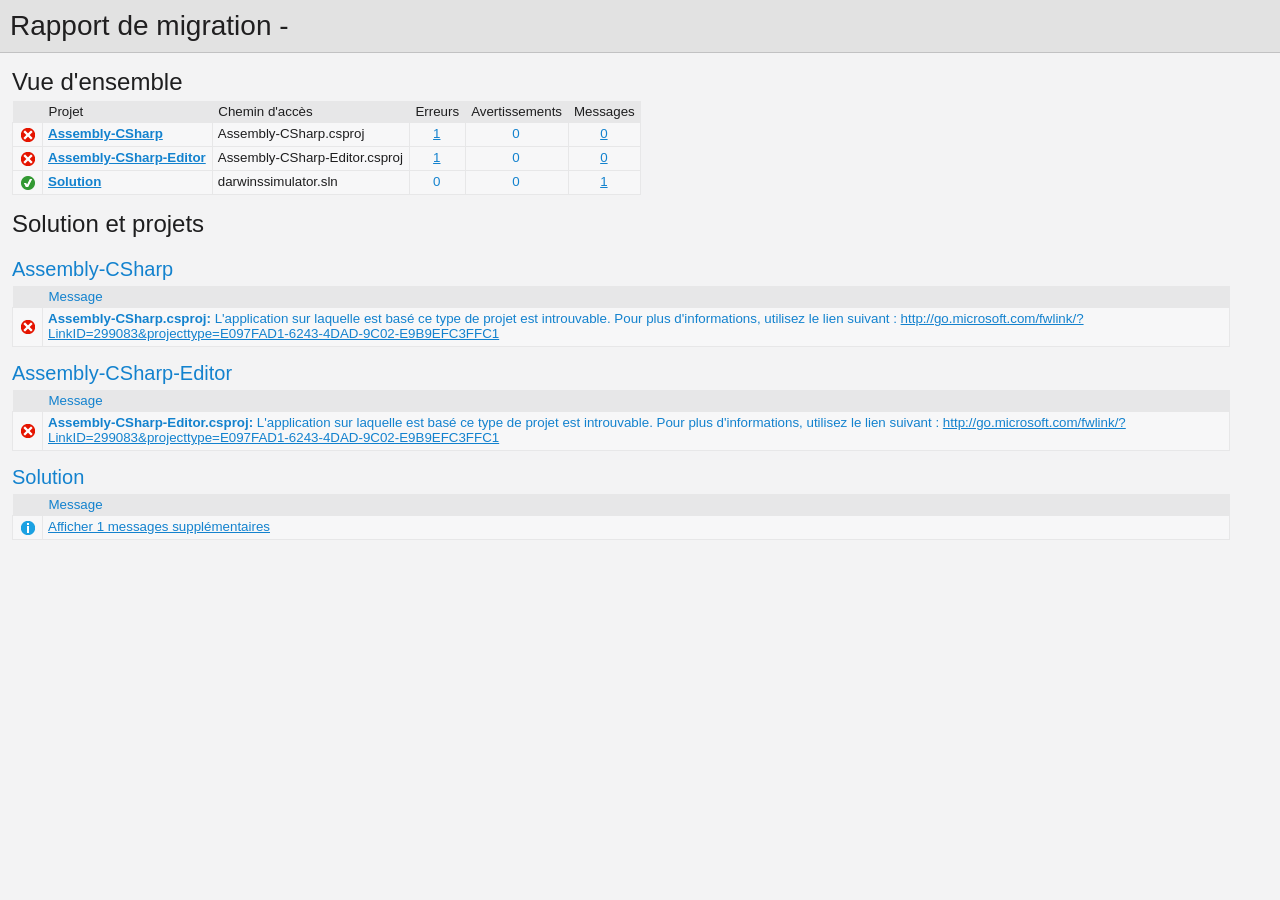
<file: darwinssimulator/UpgradeLog.htm>
﻿<!DOCTYPE html>
<!-- saved from url=(0014)about:internet -->
 <html xmlns:msxsl="urn:schemas-microsoft-com:xslt"><head><meta content="en-us" http-equiv="Content-Language" /><meta content="text/html; charset=utf-16" http-equiv="Content-Type" /><title _locID="ConversionReport0">
          Rapport de migration
        </title><style> 
                    /* Body style, for the entire document */
                    body
                    {
                        background: #F3F3F4;
                        color: #1E1E1F;
                        font-family: "Segoe UI", Tahoma, Geneva, Verdana, sans-serif;
                        padding: 0;
                        margin: 0;
                    }

                    /* Header1 style, used for the main title */
                    h1
                    {
                        padding: 10px 0px 10px 10px;
                        font-size: 21pt;
                        background-color: #E2E2E2;
                        border-bottom: 1px #C1C1C2 solid; 
                        color: #201F20;
                        margin: 0;
                        font-weight: normal;
                    }

                    /* Header2 style, used for "Overview" and other sections */
                    h2
                    {
                        font-size: 18pt;
                        font-weight: normal;
                        padding: 15px 0 5px 0;
                        margin: 0;
                    }

                    /* Header3 style, used for sub-sections, such as project name */
                    h3
                    {
                        font-weight: normal;
                        font-size: 15pt;
                        margin: 0;
                        padding: 15px 0 5px 0;
                        background-color: transparent;
                    }

                    /* Color all hyperlinks one color */
                    a
                    {
                        color: #1382CE;
                    }

                    /* Table styles */ 
                    table
                    {
                        border-spacing: 0 0;
                        border-collapse: collapse;
                        font-size: 10pt;
                    }

                    table th
                    {
                        background: #E7E7E8;
                        text-align: left;
                        text-decoration: none;
                        font-weight: normal;
                        padding: 3px 6px 3px 6px;
                    }

                    table td
                    {
                        vertical-align: top;
                        padding: 3px 6px 5px 5px;
                        margin: 0px;
                        border: 1px solid #E7E7E8;
                        background: #F7F7F8;
                    }

                    /* Local link is a style for hyperlinks that link to file:/// content, there are lots so color them as 'normal' text until the user mouse overs */
                    .localLink
                    {
                        color: #1E1E1F;
                        background: #EEEEED;
                        text-decoration: none;
                    }

                    .localLink:hover
                    {
                        color: #1382CE;
                        background: #FFFF99;
                        text-decoration: none;
                    }

                    /* Center text, used in the over views cells that contain message level counts */ 
                    .textCentered
                    {
                        text-align: center;
                    }

                    /* The message cells in message tables should take up all avaliable space */
                    .messageCell
                    {
                        width: 100%;
                    }

                    /* Padding around the content after the h1 */ 
                    #content 
                    {
	                    padding: 0px 12px 12px 12px; 
                    }

                    /* The overview table expands to width, with a max width of 97% */ 
                    #overview table
                    {
                        width: auto;
                        max-width: 75%; 
                    }

                    /* The messages tables are always 97% width */
                    #messages table
                    {
                        width: 97%;
                    }

                    /* All Icons */
                    .IconSuccessEncoded, .IconInfoEncoded, .IconWarningEncoded, .IconErrorEncoded
                    {
                        min-width:18px;
                        min-height:18px; 
                        background-repeat:no-repeat;
                        background-position:center;
                    }

                    /* Success icon encoded */
                    .IconSuccessEncoded
                    {
                        /* Note: Do not delete the comment below. It is used to verify the correctness of the encoded image resource below before the product is released */
                        /* [---XsltValidateInternal-Base64EncodedImage:IconSuccess#Begin#background-image: url(data:image/png;base64,#Separator#);#End#] */
                        background-image: url([data-uri]);
                    }

                    /* Information icon encoded */
                    .IconInfoEncoded
                    {
                        /* Note: Do not delete the comment below. It is used to verify the correctness of the encoded image resource below before the product is released */
                        /* [---XsltValidateInternal-Base64EncodedImage:IconInformation#Begin#background-image: url(data:image/png;base64,#Separator#);#End#] */
                        background-image: url([data-uri]);
                    }

                    /* Warning icon encoded */
                    .IconWarningEncoded
                    {
                        /* Note: Do not delete the comment below. It is used to verify the correctness of the encoded image resource below before the product is released */
                        /* [---XsltValidateInternal-Base64EncodedImage:IconWarning#Begin#background-image: url(data:image/png;base64,#Separator#);#End#] */
                        background-image: url([data-uri]);
                    }

                    /* Error icon encoded */
                    .IconErrorEncoded
                    {
                        /* Note: Do not delete the comment below. It is used to verify the correctness of the encoded image resource below before the product is released */
                        /* [---XsltValidateInternal-Base64EncodedImage:IconError#Begin#background-image: url(data:image/png;base64,#Separator#);#End#] */
                        background-image: url([data-uri]);
                    }
                 </style><script type="text/javascript" language="javascript"> 
          
            // Startup 
            // Hook up the the loaded event for the document/window, to linkify the document content
            var startupFunction = function() { linkifyElement("messages"); };
            
            if(window.attachEvent)
            {
              window.attachEvent('onload', startupFunction);
            }
            else if (window.addEventListener) 
            {
              window.addEventListener('load', startupFunction, false);
            }
            else 
            {
              document.addEventListener('load', startupFunction, false);
            } 
            
            // Toggles the visibility of table rows with the specified name 
            function toggleTableRowsByName(name)
            {
               var allRows = document.getElementsByTagName('tr');
               for (i=0; i < allRows.length; i++)
               {
                  var currentName = allRows[i].getAttribute('name');
                  if(!!currentName && currentName.indexOf(name) == 0)
                  {
                      var isVisible = allRows[i].style.display == ''; 
                      isVisible ? allRows[i].style.display = 'none' : allRows[i].style.display = '';
                  }
               }
            }
            
            function scrollToFirstVisibleRow(name) 
            {
               var allRows = document.getElementsByTagName('tr');
               for (i=0; i < allRows.length; i++)
               {
                  var currentName = allRows[i].getAttribute('name');
                  var isVisible = allRows[i].style.display == ''; 
                  if(!!currentName && currentName.indexOf(name) == 0 && isVisible)
                  {
                     allRows[i].scrollIntoView(true); 
                     return true; 
                  }
               }
               
               return false;
            }
            
            // Linkifies the specified text content, replaces candidate links with html links 
            function linkify(text)
            {
                 if(!text || 0 === text.length)
                 {
                     return text; 
                 }

                 // Find http, https and ftp links and replace them with hyper links 
                 var urlLink = /(http|https|ftp)\:\/\/[a-zA-Z0-9\-\.]+(:[a-zA-Z0-9]*)?\/?([a-zA-Z0-9\-\._\?\,\/\\\+&%\$#\=~;\{\}])*/gi;
                 
                 return text.replace(urlLink, '<a href="$&">$&</a>') ;
            }
            
            // Linkifies the specified element by ID
            function linkifyElement(id)
            {
                var element = document.getElementById(id);
                if(!!element)
                {
                  element.innerHTML = linkify(element.innerHTML); 
                }
            }
            
            function ToggleMessageVisibility(projectName)
            {
              if(!projectName || 0 === projectName.length)
              {
                return; 
              }
              
              toggleTableRowsByName("MessageRowClass" + projectName);
              toggleTableRowsByName('MessageRowHeaderShow' + projectName);
              toggleTableRowsByName('MessageRowHeaderHide' + projectName); 
            }
            
            function ScrollToFirstVisibleMessage(projectName)
            {
              if(!projectName || 0 === projectName.length)
              {
                return; 
              }
              
              // First try the 'Show messages' row
              if(!scrollToFirstVisibleRow('MessageRowHeaderShow' + projectName))
              {
                // Failed to find a visible row for 'Show messages', try an actual message row 
                scrollToFirstVisibleRow('MessageRowClass' + projectName); 
              }
            }
           </script></head><body><h1 _locID="ConversionReport">
          Rapport de migration - </h1><div id="content"><h2 _locID="OverviewTitle">Vue d'ensemble</h2><div id="overview"><table><tr><th></th><th _locID="ProjectTableHeader">Projet</th><th _locID="PathTableHeader">Chemin d'accès</th><th _locID="ErrorsTableHeader">Erreurs</th><th _locID="WarningsTableHeader">Avertissements</th><th _locID="MessagesTableHeader">Messages</th></tr><tr><td class="IconErrorEncoded" /><td><strong><a href="#Assembly-CSharp">Assembly-CSharp</a></strong></td><td>Assembly-CSharp.csproj</td><td class="textCentered"><a href="#Assembly-CSharpError">1</a></td><td class="textCentered"><a>0</a></td><td class="textCentered"><a href="#">0</a></td></tr><tr><td class="IconErrorEncoded" /><td><strong><a href="#Assembly-CSharp-Editor">Assembly-CSharp-Editor</a></strong></td><td>Assembly-CSharp-Editor.csproj</td><td class="textCentered"><a href="#Assembly-CSharp-EditorError">1</a></td><td class="textCentered"><a>0</a></td><td class="textCentered"><a href="#">0</a></td></tr><tr><td class="IconSuccessEncoded" /><td><strong><a href="#Solution"><span _locID="OverviewSolutionSpan">Solution</span></a></strong></td><td>darwinssimulator.sln</td><td class="textCentered"><a>0</a></td><td class="textCentered"><a>0</a></td><td class="textCentered"><a href="#" onclick="ScrollToFirstVisibleMessage('Solution'); return false;">1</a></td></tr></table></div><h2 _locID="SolutionAndProjectsTitle">Solution et projets</h2><div id="messages"><a name="Assembly-CSharp" /><h3>Assembly-CSharp</h3><table><tr id="Assembly-CSharpHeaderRow"><th></th><th class="messageCell" _locID="MessageTableHeader">Message</th></tr><tr name="ErrorRowClassAssembly-CSharp"><td class="IconErrorEncoded"><a name="Assembly-CSharpError" /></td><td class="messageCell"><strong>Assembly-CSharp.csproj:
        </strong><span>L'application sur laquelle est basé ce type de projet est introuvable. Pour plus d'informations, utilisez le lien suivant : http://go.microsoft.com/fwlink/?LinkID=299083&amp;projecttype=E097FAD1-6243-4DAD-9C02-E9B9EFC3FFC1</span></td></tr></table><a name="Assembly-CSharp-Editor" /><h3>Assembly-CSharp-Editor</h3><table><tr id="Assembly-CSharp-EditorHeaderRow"><th></th><th class="messageCell" _locID="MessageTableHeader">Message</th></tr><tr name="ErrorRowClassAssembly-CSharp-Editor"><td class="IconErrorEncoded"><a name="Assembly-CSharp-EditorError" /></td><td class="messageCell"><strong>Assembly-CSharp-Editor.csproj:
        </strong><span>L'application sur laquelle est basé ce type de projet est introuvable. Pour plus d'informations, utilisez le lien suivant : http://go.microsoft.com/fwlink/?LinkID=299083&amp;projecttype=E097FAD1-6243-4DAD-9C02-E9B9EFC3FFC1</span></td></tr></table><a name="Solution" /><h3 _locID="ProjectDisplayNameHeader">Solution</h3><table><tr id="SolutionHeaderRow"><th></th><th class="messageCell" _locID="MessageTableHeader">Message</th></tr><tr name="MessageRowHeaderShowSolution"><td class="IconInfoEncoded" /><td class="messageCell"><a _locID="ShowAdditionalMessages" href="#" name="SolutionMessage" onclick="ToggleMessageVisibility('Solution'); return false;">
          Afficher 1 messages supplémentaires
        </a></td></tr><tr name="MessageRowClassSolution" style="display: none"><td class="IconInfoEncoded"><a name="SolutionMessage" /></td><td class="messageCell"><strong>darwinssimulator.sln:
        </strong><span>Le fichier solution ne requiert pas de migration.</span></td></tr><tr style="display: none" name="MessageRowHeaderHideSolution"><td class="IconInfoEncoded" /><td class="messageCell"><a _locID="HideAdditionalMessages" href="#" name="SolutionMessage" onclick="ToggleMessageVisibility('Solution'); return false;">
          Masquer 1 messages supplémentaires
        </a></td></tr></table></div></div></body></html>
</file>
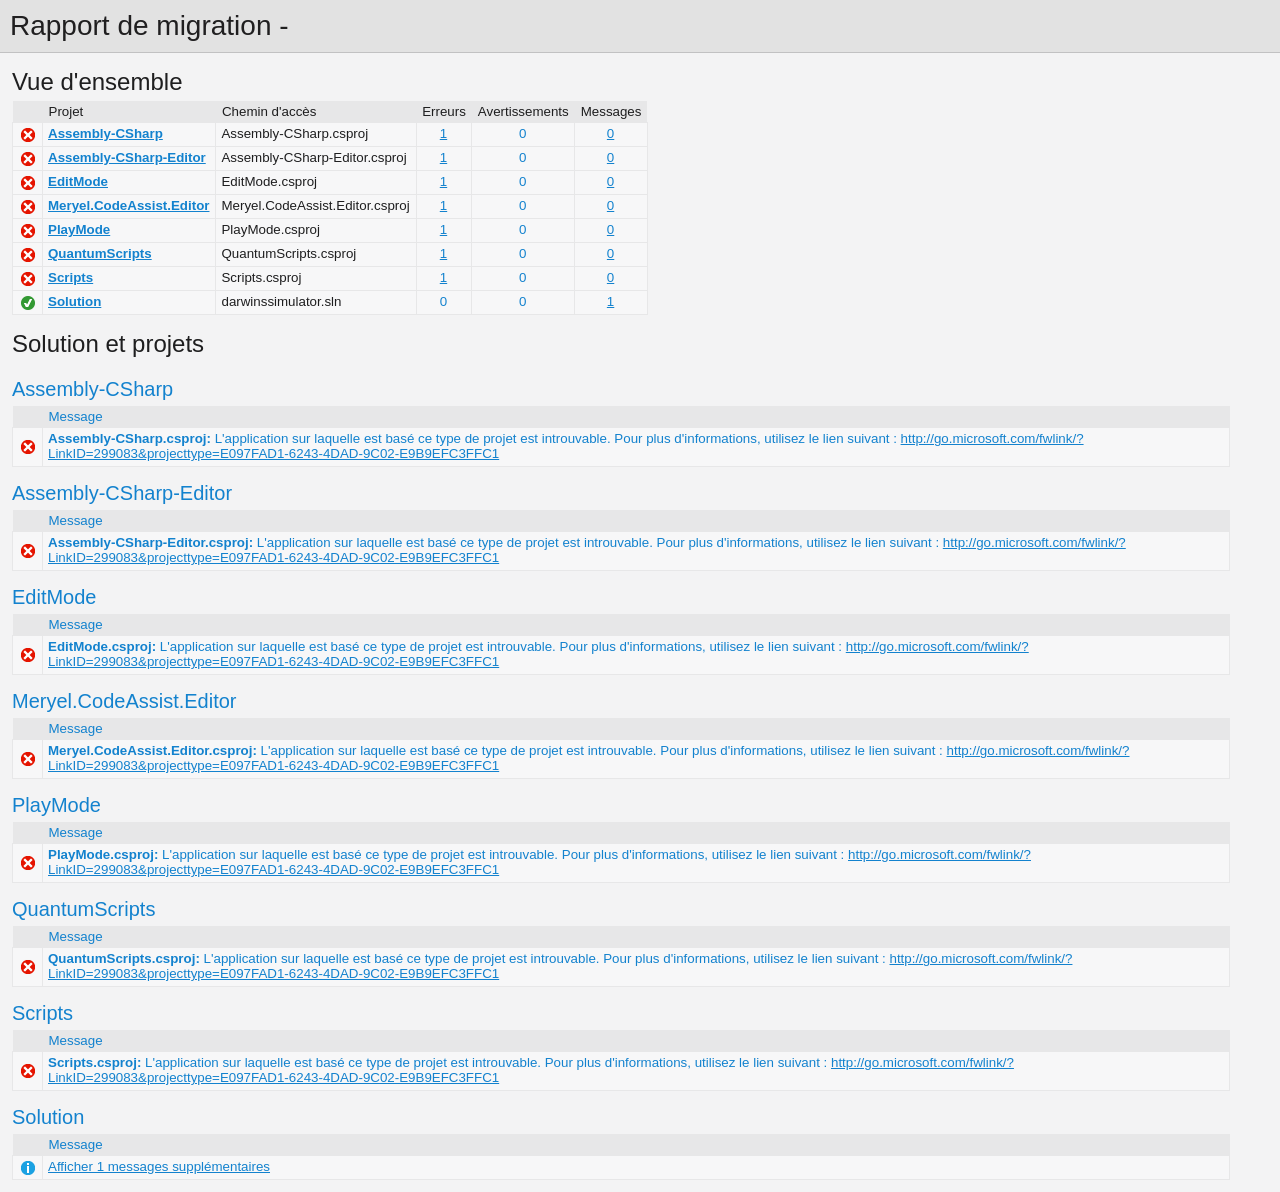
<file: darwinssimulator/UpgradeLog2.htm>
﻿<!DOCTYPE html>
<!-- saved from url=(0014)about:internet -->
 <html xmlns:msxsl="urn:schemas-microsoft-com:xslt"><head><meta content="en-us" http-equiv="Content-Language" /><meta content="text/html; charset=utf-16" http-equiv="Content-Type" /><title _locID="ConversionReport0">
          Rapport de migration
        </title><style> 
                    /* Body style, for the entire document */
                    body
                    {
                        background: #F3F3F4;
                        color: #1E1E1F;
                        font-family: "Segoe UI", Tahoma, Geneva, Verdana, sans-serif;
                        padding: 0;
                        margin: 0;
                    }

                    /* Header1 style, used for the main title */
                    h1
                    {
                        padding: 10px 0px 10px 10px;
                        font-size: 21pt;
                        background-color: #E2E2E2;
                        border-bottom: 1px #C1C1C2 solid; 
                        color: #201F20;
                        margin: 0;
                        font-weight: normal;
                    }

                    /* Header2 style, used for "Overview" and other sections */
                    h2
                    {
                        font-size: 18pt;
                        font-weight: normal;
                        padding: 15px 0 5px 0;
                        margin: 0;
                    }

                    /* Header3 style, used for sub-sections, such as project name */
                    h3
                    {
                        font-weight: normal;
                        font-size: 15pt;
                        margin: 0;
                        padding: 15px 0 5px 0;
                        background-color: transparent;
                    }

                    /* Color all hyperlinks one color */
                    a
                    {
                        color: #1382CE;
                    }

                    /* Table styles */ 
                    table
                    {
                        border-spacing: 0 0;
                        border-collapse: collapse;
                        font-size: 10pt;
                    }

                    table th
                    {
                        background: #E7E7E8;
                        text-align: left;
                        text-decoration: none;
                        font-weight: normal;
                        padding: 3px 6px 3px 6px;
                    }

                    table td
                    {
                        vertical-align: top;
                        padding: 3px 6px 5px 5px;
                        margin: 0px;
                        border: 1px solid #E7E7E8;
                        background: #F7F7F8;
                    }

                    /* Local link is a style for hyperlinks that link to file:/// content, there are lots so color them as 'normal' text until the user mouse overs */
                    .localLink
                    {
                        color: #1E1E1F;
                        background: #EEEEED;
                        text-decoration: none;
                    }

                    .localLink:hover
                    {
                        color: #1382CE;
                        background: #FFFF99;
                        text-decoration: none;
                    }

                    /* Center text, used in the over views cells that contain message level counts */ 
                    .textCentered
                    {
                        text-align: center;
                    }

                    /* The message cells in message tables should take up all avaliable space */
                    .messageCell
                    {
                        width: 100%;
                    }

                    /* Padding around the content after the h1 */ 
                    #content 
                    {
	                    padding: 0px 12px 12px 12px; 
                    }

                    /* The overview table expands to width, with a max width of 97% */ 
                    #overview table
                    {
                        width: auto;
                        max-width: 75%; 
                    }

                    /* The messages tables are always 97% width */
                    #messages table
                    {
                        width: 97%;
                    }

                    /* All Icons */
                    .IconSuccessEncoded, .IconInfoEncoded, .IconWarningEncoded, .IconErrorEncoded
                    {
                        min-width:18px;
                        min-height:18px; 
                        background-repeat:no-repeat;
                        background-position:center;
                    }

                    /* Success icon encoded */
                    .IconSuccessEncoded
                    {
                        /* Note: Do not delete the comment below. It is used to verify the correctness of the encoded image resource below before the product is released */
                        /* [---XsltValidateInternal-Base64EncodedImage:IconSuccess#Begin#background-image: url(data:image/png;base64,#Separator#);#End#] */
                        background-image: url([data-uri]);
                    }

                    /* Information icon encoded */
                    .IconInfoEncoded
                    {
                        /* Note: Do not delete the comment below. It is used to verify the correctness of the encoded image resource below before the product is released */
                        /* [---XsltValidateInternal-Base64EncodedImage:IconInformation#Begin#background-image: url(data:image/png;base64,#Separator#);#End#] */
                        background-image: url([data-uri]);
                    }

                    /* Warning icon encoded */
                    .IconWarningEncoded
                    {
                        /* Note: Do not delete the comment below. It is used to verify the correctness of the encoded image resource below before the product is released */
                        /* [---XsltValidateInternal-Base64EncodedImage:IconWarning#Begin#background-image: url(data:image/png;base64,#Separator#);#End#] */
                        background-image: url([data-uri]);
                    }

                    /* Error icon encoded */
                    .IconErrorEncoded
                    {
                        /* Note: Do not delete the comment below. It is used to verify the correctness of the encoded image resource below before the product is released */
                        /* [---XsltValidateInternal-Base64EncodedImage:IconError#Begin#background-image: url(data:image/png;base64,#Separator#);#End#] */
                        background-image: url([data-uri]);
                    }
                 </style><script type="text/javascript" language="javascript"> 
          
            // Startup 
            // Hook up the the loaded event for the document/window, to linkify the document content
            var startupFunction = function() { linkifyElement("messages"); };
            
            if(window.attachEvent)
            {
              window.attachEvent('onload', startupFunction);
            }
            else if (window.addEventListener) 
            {
              window.addEventListener('load', startupFunction, false);
            }
            else 
            {
              document.addEventListener('load', startupFunction, false);
            } 
            
            // Toggles the visibility of table rows with the specified name 
            function toggleTableRowsByName(name)
            {
               var allRows = document.getElementsByTagName('tr');
               for (i=0; i < allRows.length; i++)
               {
                  var currentName = allRows[i].getAttribute('name');
                  if(!!currentName && currentName.indexOf(name) == 0)
                  {
                      var isVisible = allRows[i].style.display == ''; 
                      isVisible ? allRows[i].style.display = 'none' : allRows[i].style.display = '';
                  }
               }
            }
            
            function scrollToFirstVisibleRow(name) 
            {
               var allRows = document.getElementsByTagName('tr');
               for (i=0; i < allRows.length; i++)
               {
                  var currentName = allRows[i].getAttribute('name');
                  var isVisible = allRows[i].style.display == ''; 
                  if(!!currentName && currentName.indexOf(name) == 0 && isVisible)
                  {
                     allRows[i].scrollIntoView(true); 
                     return true; 
                  }
               }
               
               return false;
            }
            
            // Linkifies the specified text content, replaces candidate links with html links 
            function linkify(text)
            {
                 if(!text || 0 === text.length)
                 {
                     return text; 
                 }

                 // Find http, https and ftp links and replace them with hyper links 
                 var urlLink = /(http|https|ftp)\:\/\/[a-zA-Z0-9\-\.]+(:[a-zA-Z0-9]*)?\/?([a-zA-Z0-9\-\._\?\,\/\\\+&%\$#\=~;\{\}])*/gi;
                 
                 return text.replace(urlLink, '<a href="$&">$&</a>') ;
            }
            
            // Linkifies the specified element by ID
            function linkifyElement(id)
            {
                var element = document.getElementById(id);
                if(!!element)
                {
                  element.innerHTML = linkify(element.innerHTML); 
                }
            }
            
            function ToggleMessageVisibility(projectName)
            {
              if(!projectName || 0 === projectName.length)
              {
                return; 
              }
              
              toggleTableRowsByName("MessageRowClass" + projectName);
              toggleTableRowsByName('MessageRowHeaderShow' + projectName);
              toggleTableRowsByName('MessageRowHeaderHide' + projectName); 
            }
            
            function ScrollToFirstVisibleMessage(projectName)
            {
              if(!projectName || 0 === projectName.length)
              {
                return; 
              }
              
              // First try the 'Show messages' row
              if(!scrollToFirstVisibleRow('MessageRowHeaderShow' + projectName))
              {
                // Failed to find a visible row for 'Show messages', try an actual message row 
                scrollToFirstVisibleRow('MessageRowClass' + projectName); 
              }
            }
           </script></head><body><h1 _locID="ConversionReport">
          Rapport de migration - </h1><div id="content"><h2 _locID="OverviewTitle">Vue d'ensemble</h2><div id="overview"><table><tr><th></th><th _locID="ProjectTableHeader">Projet</th><th _locID="PathTableHeader">Chemin d'accès</th><th _locID="ErrorsTableHeader">Erreurs</th><th _locID="WarningsTableHeader">Avertissements</th><th _locID="MessagesTableHeader">Messages</th></tr><tr><td class="IconErrorEncoded" /><td><strong><a href="#Assembly-CSharp">Assembly-CSharp</a></strong></td><td>Assembly-CSharp.csproj</td><td class="textCentered"><a href="#Assembly-CSharpError">1</a></td><td class="textCentered"><a>0</a></td><td class="textCentered"><a href="#">0</a></td></tr><tr><td class="IconErrorEncoded" /><td><strong><a href="#Assembly-CSharp-Editor">Assembly-CSharp-Editor</a></strong></td><td>Assembly-CSharp-Editor.csproj</td><td class="textCentered"><a href="#Assembly-CSharp-EditorError">1</a></td><td class="textCentered"><a>0</a></td><td class="textCentered"><a href="#">0</a></td></tr><tr><td class="IconErrorEncoded" /><td><strong><a href="#EditMode">EditMode</a></strong></td><td>EditMode.csproj</td><td class="textCentered"><a href="#EditModeError">1</a></td><td class="textCentered"><a>0</a></td><td class="textCentered"><a href="#">0</a></td></tr><tr><td class="IconErrorEncoded" /><td><strong><a href="#Meryel.CodeAssist.Editor">Meryel.CodeAssist.Editor</a></strong></td><td>Meryel.CodeAssist.Editor.csproj</td><td class="textCentered"><a href="#Meryel.CodeAssist.EditorError">1</a></td><td class="textCentered"><a>0</a></td><td class="textCentered"><a href="#">0</a></td></tr><tr><td class="IconErrorEncoded" /><td><strong><a href="#PlayMode">PlayMode</a></strong></td><td>PlayMode.csproj</td><td class="textCentered"><a href="#PlayModeError">1</a></td><td class="textCentered"><a>0</a></td><td class="textCentered"><a href="#">0</a></td></tr><tr><td class="IconErrorEncoded" /><td><strong><a href="#QuantumScripts">QuantumScripts</a></strong></td><td>QuantumScripts.csproj</td><td class="textCentered"><a href="#QuantumScriptsError">1</a></td><td class="textCentered"><a>0</a></td><td class="textCentered"><a href="#">0</a></td></tr><tr><td class="IconErrorEncoded" /><td><strong><a href="#Scripts">Scripts</a></strong></td><td>Scripts.csproj</td><td class="textCentered"><a href="#ScriptsError">1</a></td><td class="textCentered"><a>0</a></td><td class="textCentered"><a href="#">0</a></td></tr><tr><td class="IconSuccessEncoded" /><td><strong><a href="#Solution"><span _locID="OverviewSolutionSpan">Solution</span></a></strong></td><td>darwinssimulator.sln</td><td class="textCentered"><a>0</a></td><td class="textCentered"><a>0</a></td><td class="textCentered"><a href="#" onclick="ScrollToFirstVisibleMessage('Solution'); return false;">1</a></td></tr></table></div><h2 _locID="SolutionAndProjectsTitle">Solution et projets</h2><div id="messages"><a name="Assembly-CSharp" /><h3>Assembly-CSharp</h3><table><tr id="Assembly-CSharpHeaderRow"><th></th><th class="messageCell" _locID="MessageTableHeader">Message</th></tr><tr name="ErrorRowClassAssembly-CSharp"><td class="IconErrorEncoded"><a name="Assembly-CSharpError" /></td><td class="messageCell"><strong>Assembly-CSharp.csproj:
        </strong><span>L'application sur laquelle est basé ce type de projet est introuvable. Pour plus d'informations, utilisez le lien suivant : http://go.microsoft.com/fwlink/?LinkID=299083&amp;projecttype=E097FAD1-6243-4DAD-9C02-E9B9EFC3FFC1</span></td></tr></table><a name="Assembly-CSharp-Editor" /><h3>Assembly-CSharp-Editor</h3><table><tr id="Assembly-CSharp-EditorHeaderRow"><th></th><th class="messageCell" _locID="MessageTableHeader">Message</th></tr><tr name="ErrorRowClassAssembly-CSharp-Editor"><td class="IconErrorEncoded"><a name="Assembly-CSharp-EditorError" /></td><td class="messageCell"><strong>Assembly-CSharp-Editor.csproj:
        </strong><span>L'application sur laquelle est basé ce type de projet est introuvable. Pour plus d'informations, utilisez le lien suivant : http://go.microsoft.com/fwlink/?LinkID=299083&amp;projecttype=E097FAD1-6243-4DAD-9C02-E9B9EFC3FFC1</span></td></tr></table><a name="EditMode" /><h3>EditMode</h3><table><tr id="EditModeHeaderRow"><th></th><th class="messageCell" _locID="MessageTableHeader">Message</th></tr><tr name="ErrorRowClassEditMode"><td class="IconErrorEncoded"><a name="EditModeError" /></td><td class="messageCell"><strong>EditMode.csproj:
        </strong><span>L'application sur laquelle est basé ce type de projet est introuvable. Pour plus d'informations, utilisez le lien suivant : http://go.microsoft.com/fwlink/?LinkID=299083&amp;projecttype=E097FAD1-6243-4DAD-9C02-E9B9EFC3FFC1</span></td></tr></table><a name="Meryel.CodeAssist.Editor" /><h3>Meryel.CodeAssist.Editor</h3><table><tr id="Meryel.CodeAssist.EditorHeaderRow"><th></th><th class="messageCell" _locID="MessageTableHeader">Message</th></tr><tr name="ErrorRowClassMeryel.CodeAssist.Editor"><td class="IconErrorEncoded"><a name="Meryel.CodeAssist.EditorError" /></td><td class="messageCell"><strong>Meryel.CodeAssist.Editor.csproj:
        </strong><span>L'application sur laquelle est basé ce type de projet est introuvable. Pour plus d'informations, utilisez le lien suivant : http://go.microsoft.com/fwlink/?LinkID=299083&amp;projecttype=E097FAD1-6243-4DAD-9C02-E9B9EFC3FFC1</span></td></tr></table><a name="PlayMode" /><h3>PlayMode</h3><table><tr id="PlayModeHeaderRow"><th></th><th class="messageCell" _locID="MessageTableHeader">Message</th></tr><tr name="ErrorRowClassPlayMode"><td class="IconErrorEncoded"><a name="PlayModeError" /></td><td class="messageCell"><strong>PlayMode.csproj:
        </strong><span>L'application sur laquelle est basé ce type de projet est introuvable. Pour plus d'informations, utilisez le lien suivant : http://go.microsoft.com/fwlink/?LinkID=299083&amp;projecttype=E097FAD1-6243-4DAD-9C02-E9B9EFC3FFC1</span></td></tr></table><a name="QuantumScripts" /><h3>QuantumScripts</h3><table><tr id="QuantumScriptsHeaderRow"><th></th><th class="messageCell" _locID="MessageTableHeader">Message</th></tr><tr name="ErrorRowClassQuantumScripts"><td class="IconErrorEncoded"><a name="QuantumScriptsError" /></td><td class="messageCell"><strong>QuantumScripts.csproj:
        </strong><span>L'application sur laquelle est basé ce type de projet est introuvable. Pour plus d'informations, utilisez le lien suivant : http://go.microsoft.com/fwlink/?LinkID=299083&amp;projecttype=E097FAD1-6243-4DAD-9C02-E9B9EFC3FFC1</span></td></tr></table><a name="Scripts" /><h3>Scripts</h3><table><tr id="ScriptsHeaderRow"><th></th><th class="messageCell" _locID="MessageTableHeader">Message</th></tr><tr name="ErrorRowClassScripts"><td class="IconErrorEncoded"><a name="ScriptsError" /></td><td class="messageCell"><strong>Scripts.csproj:
        </strong><span>L'application sur laquelle est basé ce type de projet est introuvable. Pour plus d'informations, utilisez le lien suivant : http://go.microsoft.com/fwlink/?LinkID=299083&amp;projecttype=E097FAD1-6243-4DAD-9C02-E9B9EFC3FFC1</span></td></tr></table><a name="Solution" /><h3 _locID="ProjectDisplayNameHeader">Solution</h3><table><tr id="SolutionHeaderRow"><th></th><th class="messageCell" _locID="MessageTableHeader">Message</th></tr><tr name="MessageRowHeaderShowSolution"><td class="IconInfoEncoded" /><td class="messageCell"><a _locID="ShowAdditionalMessages" href="#" name="SolutionMessage" onclick="ToggleMessageVisibility('Solution'); return false;">
          Afficher 1 messages supplémentaires
        </a></td></tr><tr name="MessageRowClassSolution" style="display: none"><td class="IconInfoEncoded"><a name="SolutionMessage" /></td><td class="messageCell"><strong>darwinssimulator.sln:
        </strong><span>Le fichier solution ne requiert pas de migration.</span></td></tr><tr style="display: none" name="MessageRowHeaderHideSolution"><td class="IconInfoEncoded" /><td class="messageCell"><a _locID="HideAdditionalMessages" href="#" name="SolutionMessage" onclick="ToggleMessageVisibility('Solution'); return false;">
          Masquer 1 messages supplémentaires
        </a></td></tr></table></div></div></body></html>
</file>
